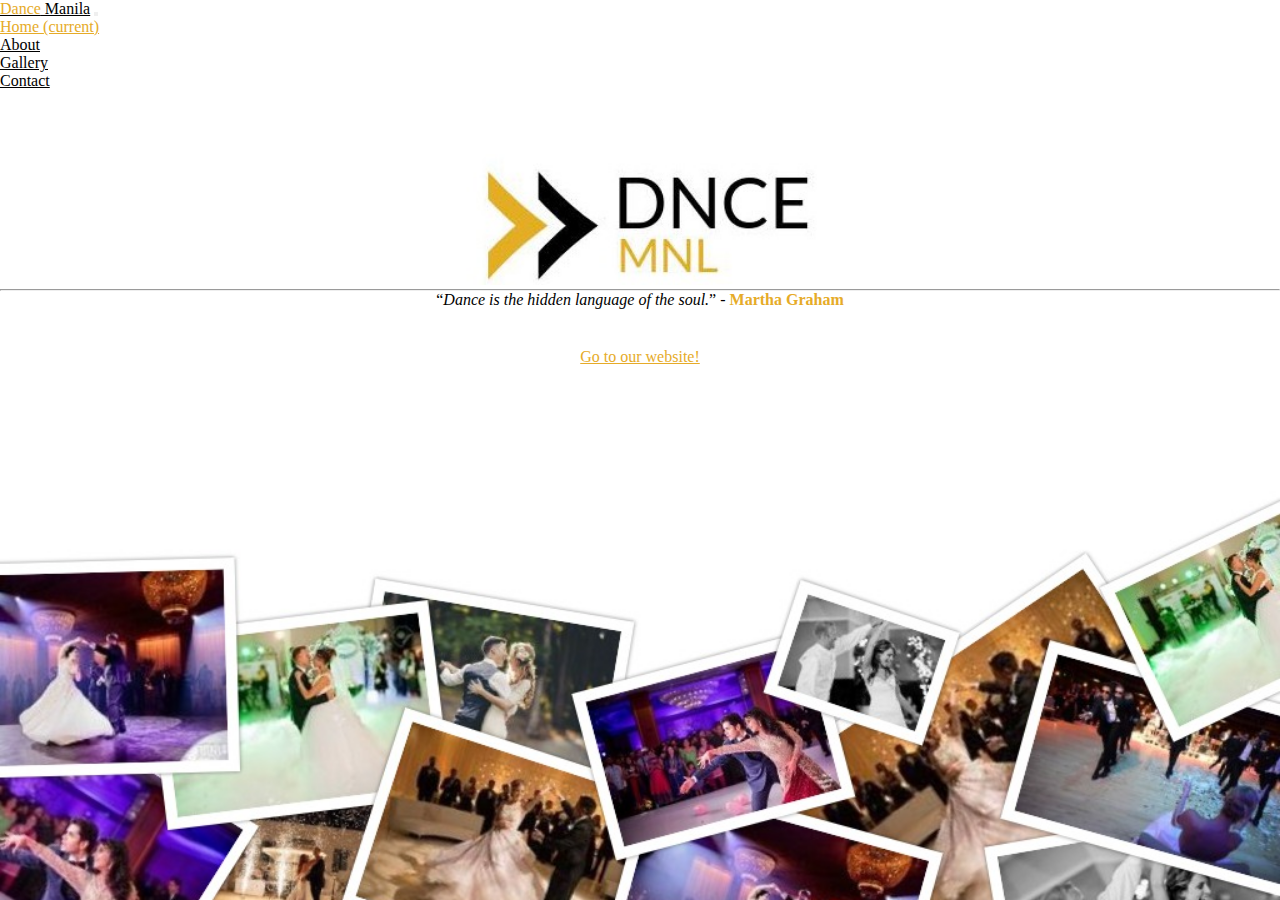
<file: index.html>
<!DOCTYPE html>
<html>
<head>
	<link rel="stylesheet" href="https://stackpath.bootstrapcdn.com/bootstrap/4.1.3/css/bootstrap.min.css" integrity="sha384-MCw98/SFnGE8fJT3GXwEOngsV7Zt27NXFoaoApmYm81iuXoPkFOJwJ8ERdknLPMO" crossorigin="anonymous">
	<link rel="stylesheet" type="text/css" href="assets/styles/style.css">
	<meta charset="utf-8">
    <meta name="viewport" content="width=device-width, initial-scale=1, shrink-to-fit=no">
	<title>DanceManila</title>
</head>
<body class="bg-img">
	<nav class="navbar navbar-expand-lg">
		<div class="container">	
		  <a class="navbar-brand nav-anchor" href="#"> <span class="gold">Dance</span> Manila</a>
		  <button class="navbar-toggler navbar-light nav" type="button" data-toggle="collapse" data-target="#navbarNav" aria-controls="navbarNav" aria-expanded="false" aria-label="Toggle navigation">
		    <span class="navbar-toggler-icon"></span>
		  </button>
		  <div class="collapse navbar-collapse" id="navbarNav">
		    <ul class="navbar-nav ml-auto">
		      <li class="nav-item active">
		        <a class="nav-link gold" href="home.html">Home <span class="sr-only">(current)</span></a>
		      </li>
		      <li class="nav-item">
		        <a class="nav-link nav-anchor" href="about.html">About</a>
		      </li>
		      <li class="nav-item">
		        <a class="nav-link nav-anchor" href="gallery.html">Gallery</a>
		      </li>
		      <li class="nav-item">
		        <a class="nav-link nav-anchor" href="contact.html">Contact</a>
		      </li>
		    </ul>
		  </div>
		</div>
	</nav>
	<div class="index-content container">
		<img class="index-logo" src="assets/images/Index-photos/48380114_530904927390233_594812095292243968_n.jpeg">
		<hr>
		<p>“<i>Dance is the hidden language of the soul.</i>” -
		<strong class="gold">Martha Graham</strong></p>
		<p class="index-button"><a class="button gold" href="home.html">Go to our website!</a></p>
	</div>
</body>

<script src="https://code.jquery.com/jquery-3.3.1.slim.min.js" integrity="sha384-q8i/X+965DzO0rT7abK41JStQIAqVgRVzpbzo5smXKp4YfRvH+8abtTE1Pi6jizo" crossorigin="anonymous"></script>
<script src="https://cdnjs.cloudflare.com/ajax/libs/popper.js/1.14.3/umd/popper.min.js" integrity="sha384-ZMP7rVo3mIykV+2+9J3UJ46jBk0WLaUAdn689aCwoqbBJiSnjAK/l8WvCWPIPm49" crossorigin="anonymous"></script>
<script src="https://stackpath.bootstrapcdn.com/bootstrap/4.1.3/js/bootstrap.min.js" integrity="sha384-ChfqqxuZUCnJSK3+MXmPNIyE6ZbWh2IMqE241rYiqJxyMiZ6OW/JmZQ5stwEULTy" crossorigin="anonymous"></script>

</html>
</file>
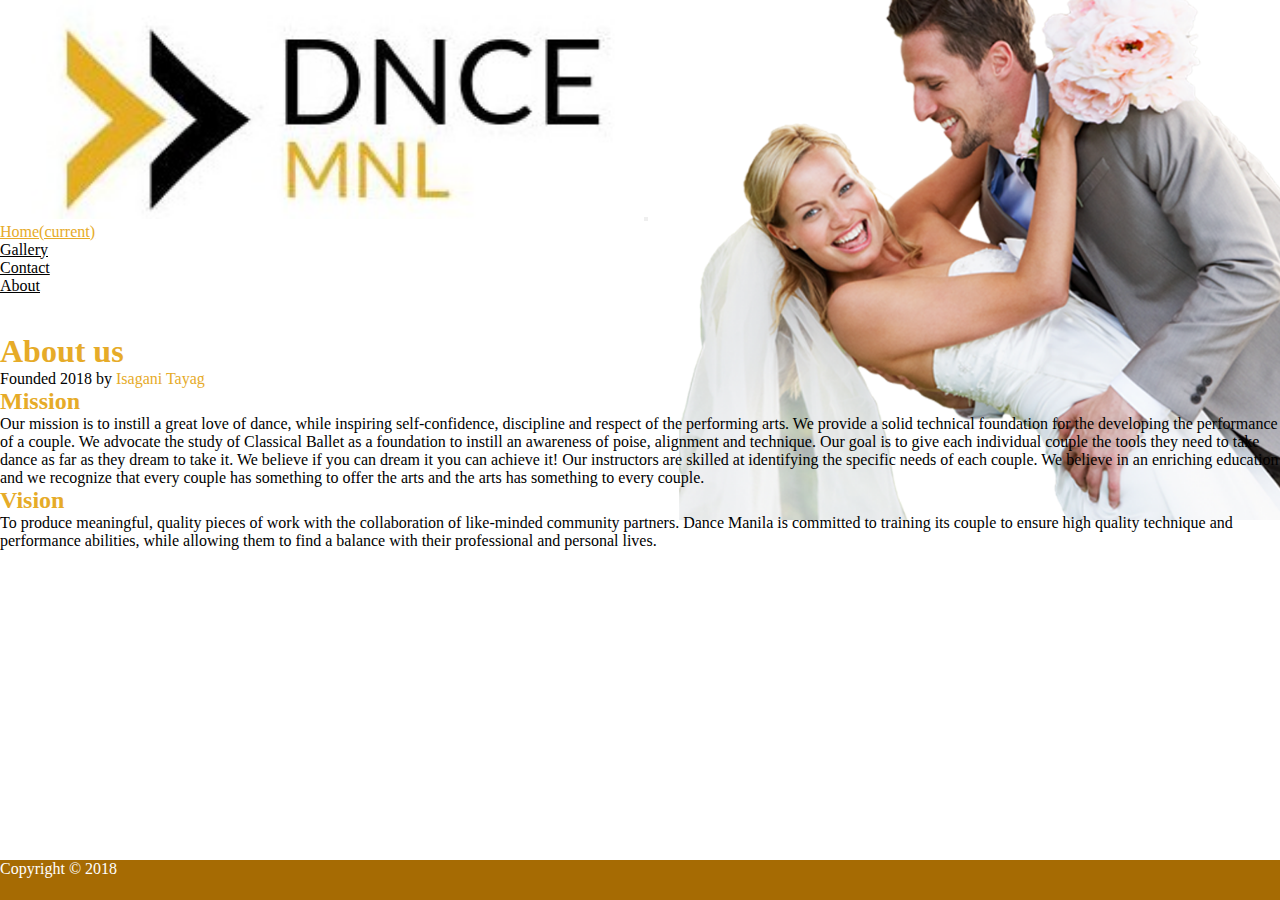
<file: about.html>
<!DOCTYPE html>
<html>
<head>
	<link rel="stylesheet" href="https://stackpath.bootstrapcdn.com/bootstrap/4.1.3/css/bootstrap.min.css" integrity="sha384-MCw98/SFnGE8fJT3GXwEOngsV7Zt27NXFoaoApmYm81iuXoPkFOJwJ8ERdknLPMO" crossorigin="anonymous">
	<link rel="stylesheet" type="text/css" href="assets/styles/style.css">
	<meta charset="utf-8">
    <meta name="viewport" content="width=device-width, initial-scale=1, shrink-to-fit=no">
	<title></title>
</head>
<body class="about-body">
	<div id="page-container">
		<div id="content-wrap">
			<header>
				<nav class="navbar navbar-expand-lg">
				  <a class="navbar-brand" href="index.html"><img class="about-logo" src="assets/images/Index-photos/48380114_530904927390233_594812095292243968_n.jpeg"></a>
				  <button class="navbar-toggler" type="button" data-toggle="collapse" data-target="#navbarNav" aria-controls="navbarNav" aria-expanded="false" aria-label="Toggle navigation">
				    <span class="navbar-toggler-icon"></span>
				  </button>
				  <div class="collapse navbar-collapse" id="navbarNav">
				    <ul class="navbar-nav ml-auto">
				      <li class="nav-item active">
				        <a class="nav-link gold" href="home.html">Home<span class="sr-only">(current)</span></a>
				      </li>
				      <li class="nav-item">
				        <a class="nav-link nav-anchor" href="gallery.html">Gallery</a>
				      </li>
				      <li class="nav-item">
				        <a class="nav-link nav-anchor" href="contact.html">Contact</a>
				      </li>
				      <li class="nav-item">
				        <a class="nav-link nav-anchor" href="about.html">About</a>
				      </li>
				    </ul>
				  </div>
				</nav>
			</header>
			<main class="container about-content">
				<div class="text-center about">	
					<h1 class="gold">About us</h1>
					<p>Founded 2018 by <span class="gold">Isagani Tayag</span></p>
				</div>
				<div class="mission">
					
				<h2 class="gold">Mission</h2>
					<p>Our mission is to instill a great love of dance, while inspiring self-confidence, discipline and respect of the performing arts. We provide a solid technical foundation for the developing the performance of a couple. We advocate the study of Classical Ballet as a foundation to instill an awareness of poise, alignment and technique. Our goal is to give each individual couple the tools they need to take dance as far as they dream to take it. We believe if you can dream it you can achieve it! Our instructors are skilled at identifying the specific needs of each couple. We believe in an enriching education and we recognize that every couple has something to offer the arts and the arts has something to every couple.</p>
				</div>
				<div class="vision">
					
				<h2 class="gold">Vision</h2>
					<p>To produce meaningful, quality pieces of work with the collaboration of like-minded community partners.

					Dance Manila is committed to training its couple to ensure high quality technique and performance abilities, while allowing them to find a balance with their professional and personal lives.</p>
				</div>
			</main>
			<footer id="footer" class=" text-center">
				<p class="footer">Copyright &copy; 2018</p>
			</footer>
		</div>
	</div>
</body>

<script src="https://code.jquery.com/jquery-3.3.1.slim.min.js" integrity="sha384-q8i/X+965DzO0rT7abK41JStQIAqVgRVzpbzo5smXKp4YfRvH+8abtTE1Pi6jizo" crossorigin="anonymous"></script>
<script src="https://cdnjs.cloudflare.com/ajax/libs/popper.js/1.14.3/umd/popper.min.js" integrity="sha384-ZMP7rVo3mIykV+2+9J3UJ46jBk0WLaUAdn689aCwoqbBJiSnjAK/l8WvCWPIPm49" crossorigin="anonymous"></script>
<script src="https://stackpath.bootstrapcdn.com/bootstrap/4.1.3/js/bootstrap.min.js" integrity="sha384-ChfqqxuZUCnJSK3+MXmPNIyE6ZbWh2IMqE241rYiqJxyMiZ6OW/JmZQ5stwEULTy" crossorigin="anonymous"></script>

</html>
</file>
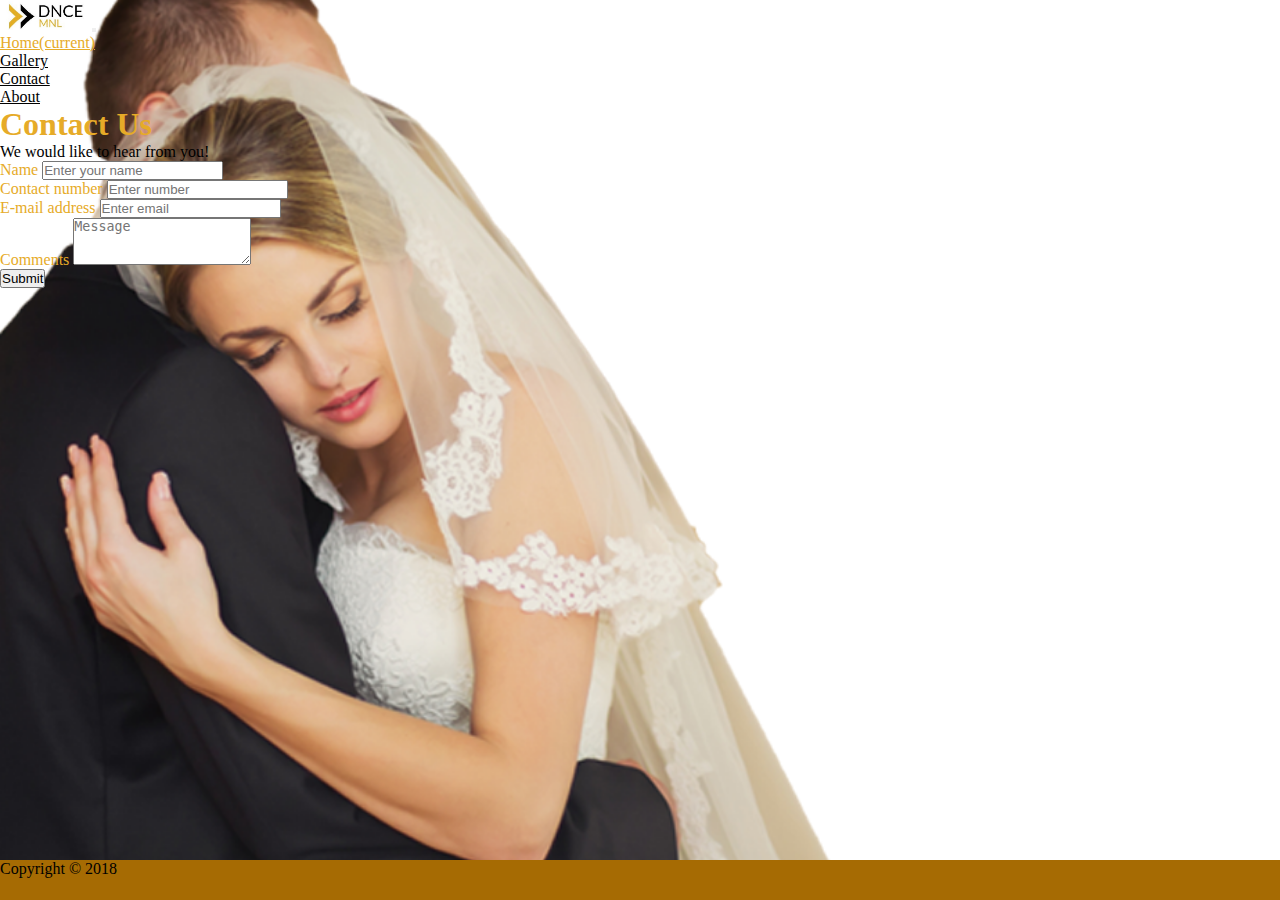
<file: contact.html>
<!DOCTYPE html>
<html>
<head>
	<meta charset="utf-8">
    <meta name="viewport" content="width=device-width, initial-scale=1, shrink-to-fit=no">
	<link rel="stylesheet" href="https://stackpath.bootstrapcdn.com/bootstrap/4.1.3/css/bootstrap.min.css" integrity="sha384-MCw98/SFnGE8fJT3GXwEOngsV7Zt27NXFoaoApmYm81iuXoPkFOJwJ8ERdknLPMO" crossorigin="anonymous">
	<link rel="stylesheet" type="text/css" href="assets/styles/style.css">
	<title></title>
</head>
<body class="contact-body">
	<div id="page-container">
		<div id="content-wrap">
			<header>
				<nav class="navbar navbar-expand-lg">
					<div class="container">
					  <a class="navbar-brand" href="index.html"><img class="img-nav" src="assets/images/Index-photos/48380114_530904927390233_594812095292243968_n.jpeg"></a>
					  <button class="navbar-toggler" type="button" data-toggle="collapse" data-target="#navbarNav" aria-controls="navbarNav" aria-expanded="false" aria-label="Toggle navigation">
					    <span class="navbar-toggler-icon"></span>
					  </button>
					  <div class="collapse navbar-collapse" id="navbarNav">
					    <ul class="navbar-nav ml-auto">
					      <li class="nav-item active">
					        <a class="nav-link gold" href="home.html">Home<span class="sr-only">(current)</span></a>
					      </li>
					      <li class="nav-item">
					        <a class="nav-link nav-anchor" href="gallery.html">Gallery</a>
					      </li>
					      <li class="nav-item">
					        <a class="nav-link nav-anchor" href="contact.html">Contact</a>
					      </li>
					      <li class="nav-item">
					        <a class="nav-link nav-anchor" href="about.html">About</a>
					      </li>
					    </ul>
					  </div>
					</div>
				</nav>
			</header>
			<main class="container">
				<div class="sub-header text-center">
					<h1 class="gold">Contact Us</h1>
					<p>We would like to hear from you!</p>
				</div>
				<div class="row">
					<div class="col-sm-6">
						<form>
						  <div class="form-group gold">
						    <label for="exampleFormControlInput1">Name</label>
						    <input type="name" class="form-control" id="exampleFormControlInput1" placeholder="Enter your name">
						  </div>
						  <div class="form-group gold">
						    <label for="exampleFormControlInput1">Contact number</label>
						    <input type="number" class="form-control" id="exampleFormControlInput1" placeholder="Enter number">
						  </div>
						  <div class="form-group gold">
						    <label for="exampleFormControlInput1">E-mail address</label>
						    <input type="email" class="form-control" id="exampleFormControlInput1" placeholder="Enter email">
						  </div>
						  <div class="form-group gold">
						    <label for="exampleFormControlTextarea1">Comments</label>
						    <textarea class="form-control" id="exampleFormControlTextarea1" rows="3" placeholder="Message"></textarea>
						  </div>
						   <button type="submit" class="btn btn-primary mb-2">Submit</button>
						</form>
					</div>
					<div class="col-sm-6">
						<iframe class="google-maps" src="https://www.google.com/maps/embed?pb=!1m18!1m12!1m3!1d3861.7323725326764!2d121.03122371483985!3d14.557291089830077!2m3!1f0!2f0!3f0!3m2!1i1024!2i768!4f13.1!3m3!1m2!1s0x3397c901e242f095%3A0xcbab77db1aac9063!2sENZO+BUILDING!5e0!3m2!1sen!2sph!4v1544662031290" frameborder="0" style="border:0" allowfullscreen></iframe>
					</div>
				</div>
				
			</main>
			<footer class="text-center" id="footer">
				<p>Copyright &copy; 2018 </p>
			</footer>
		</div>
	</div>
</body>

<script src="https://code.jquery.com/jquery-3.3.1.slim.min.js" integrity="sha384-q8i/X+965DzO0rT7abK41JStQIAqVgRVzpbzo5smXKp4YfRvH+8abtTE1Pi6jizo" crossorigin="anonymous"></script>
<script src="https://cdnjs.cloudflare.com/ajax/libs/popper.js/1.14.3/umd/popper.min.js" integrity="sha384-ZMP7rVo3mIykV+2+9J3UJ46jBk0WLaUAdn689aCwoqbBJiSnjAK/l8WvCWPIPm49" crossorigin="anonymous"></script>
<script src="https://stackpath.bootstrapcdn.com/bootstrap/4.1.3/js/bootstrap.min.js" integrity="sha384-ChfqqxuZUCnJSK3+MXmPNIyE6ZbWh2IMqE241rYiqJxyMiZ6OW/JmZQ5stwEULTy" crossorigin="anonymous"></script>

</html>
</file>
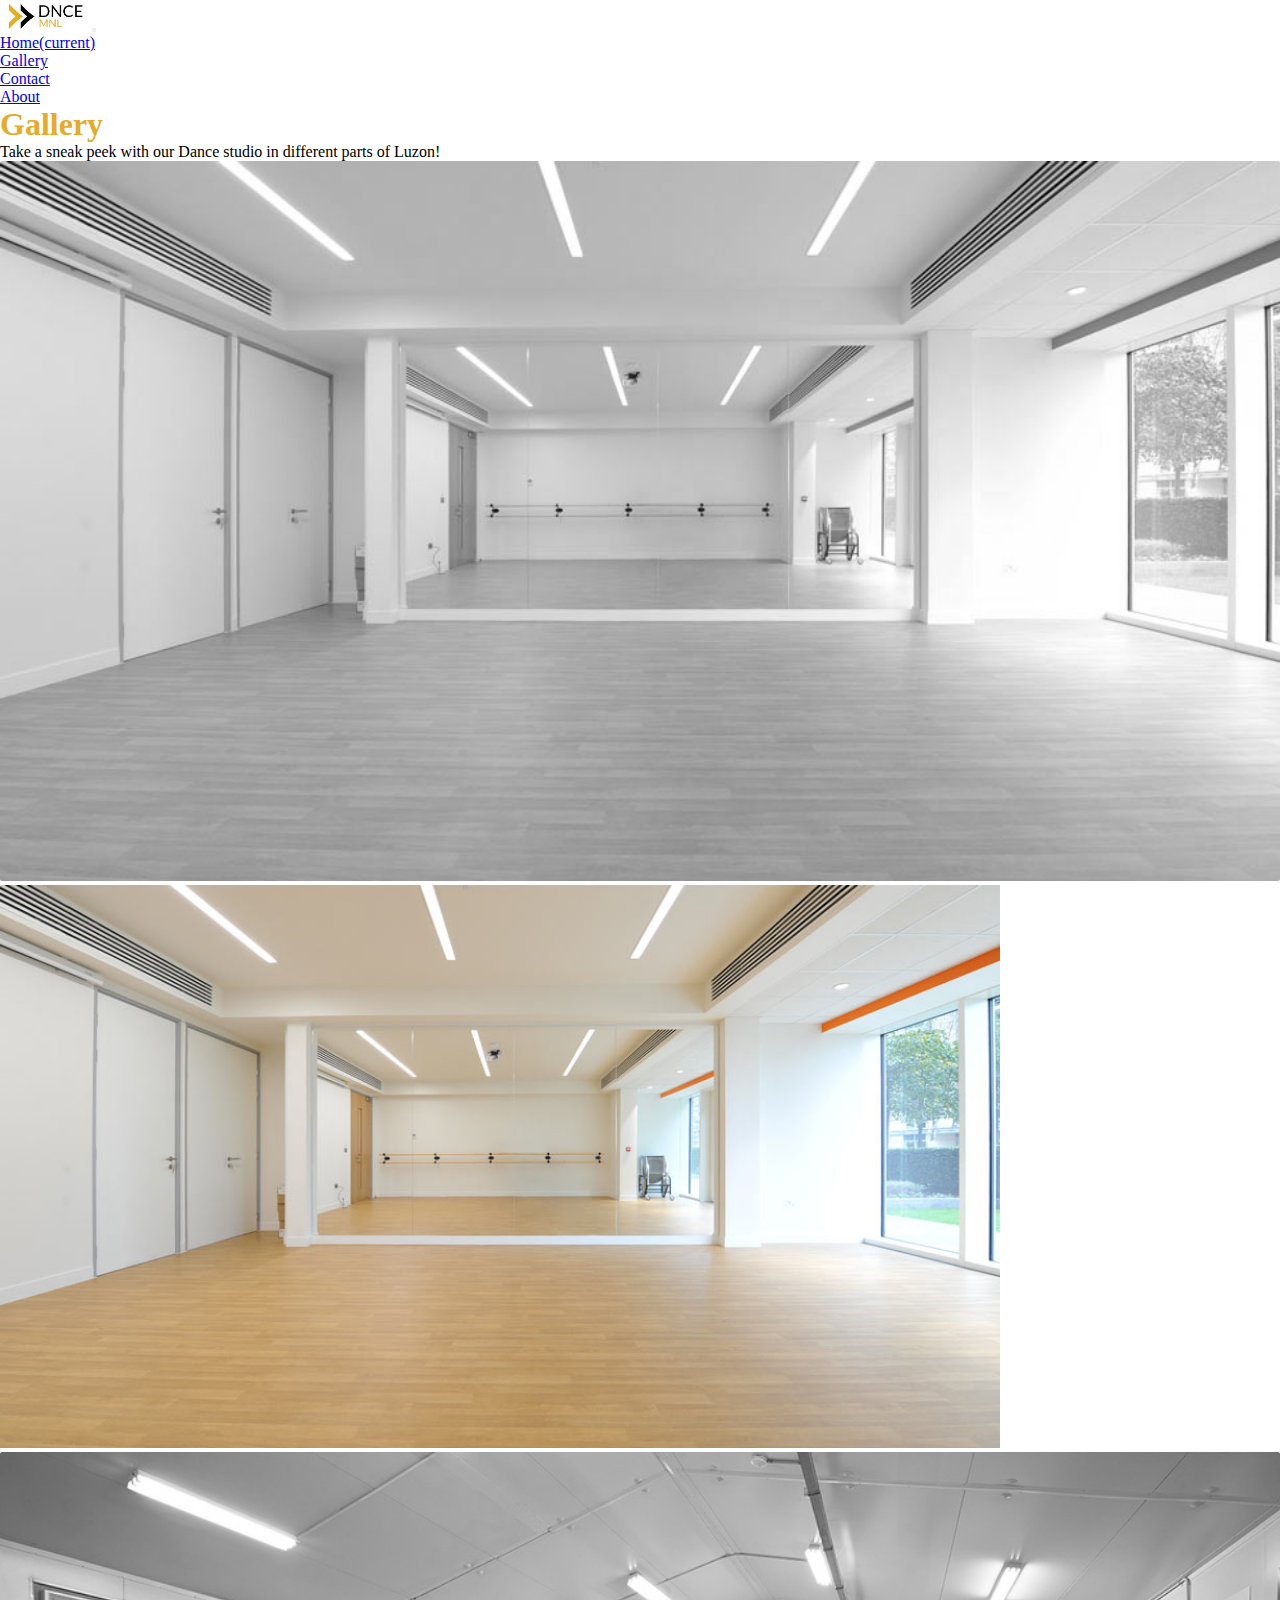
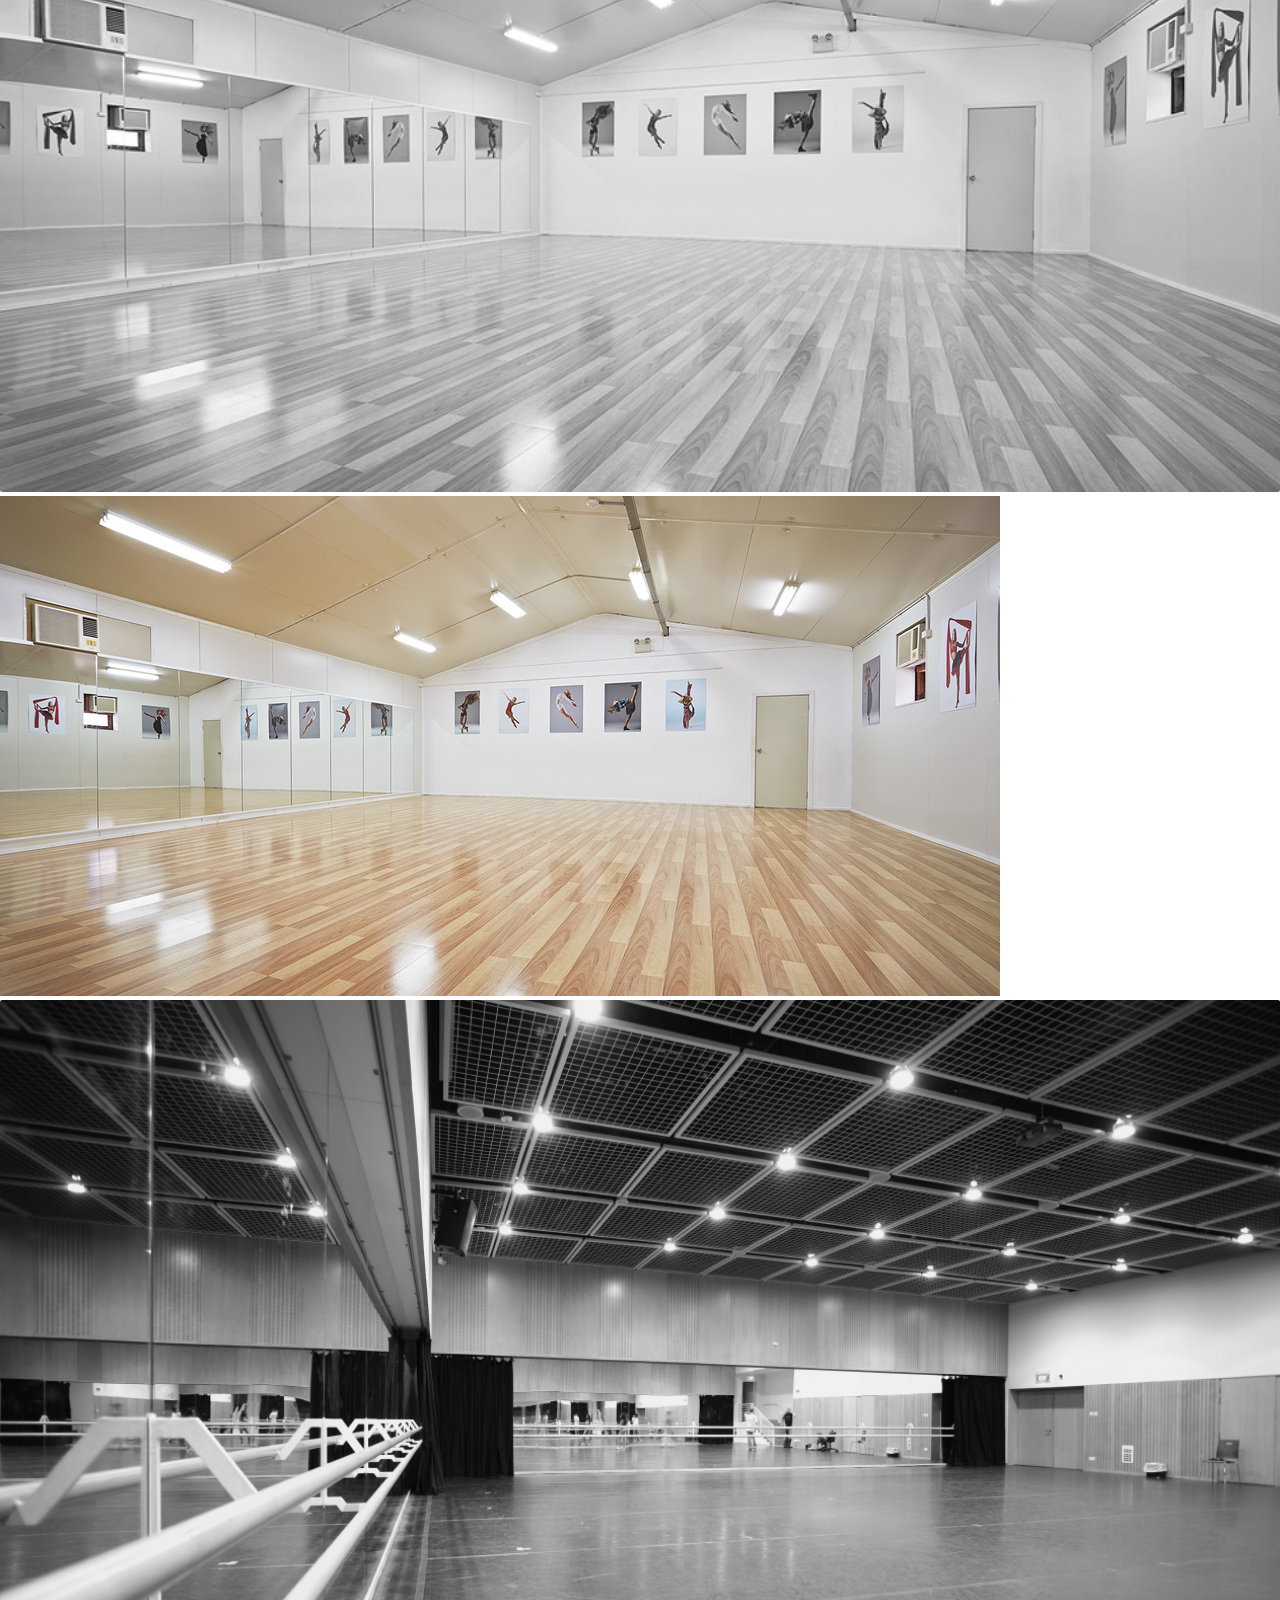
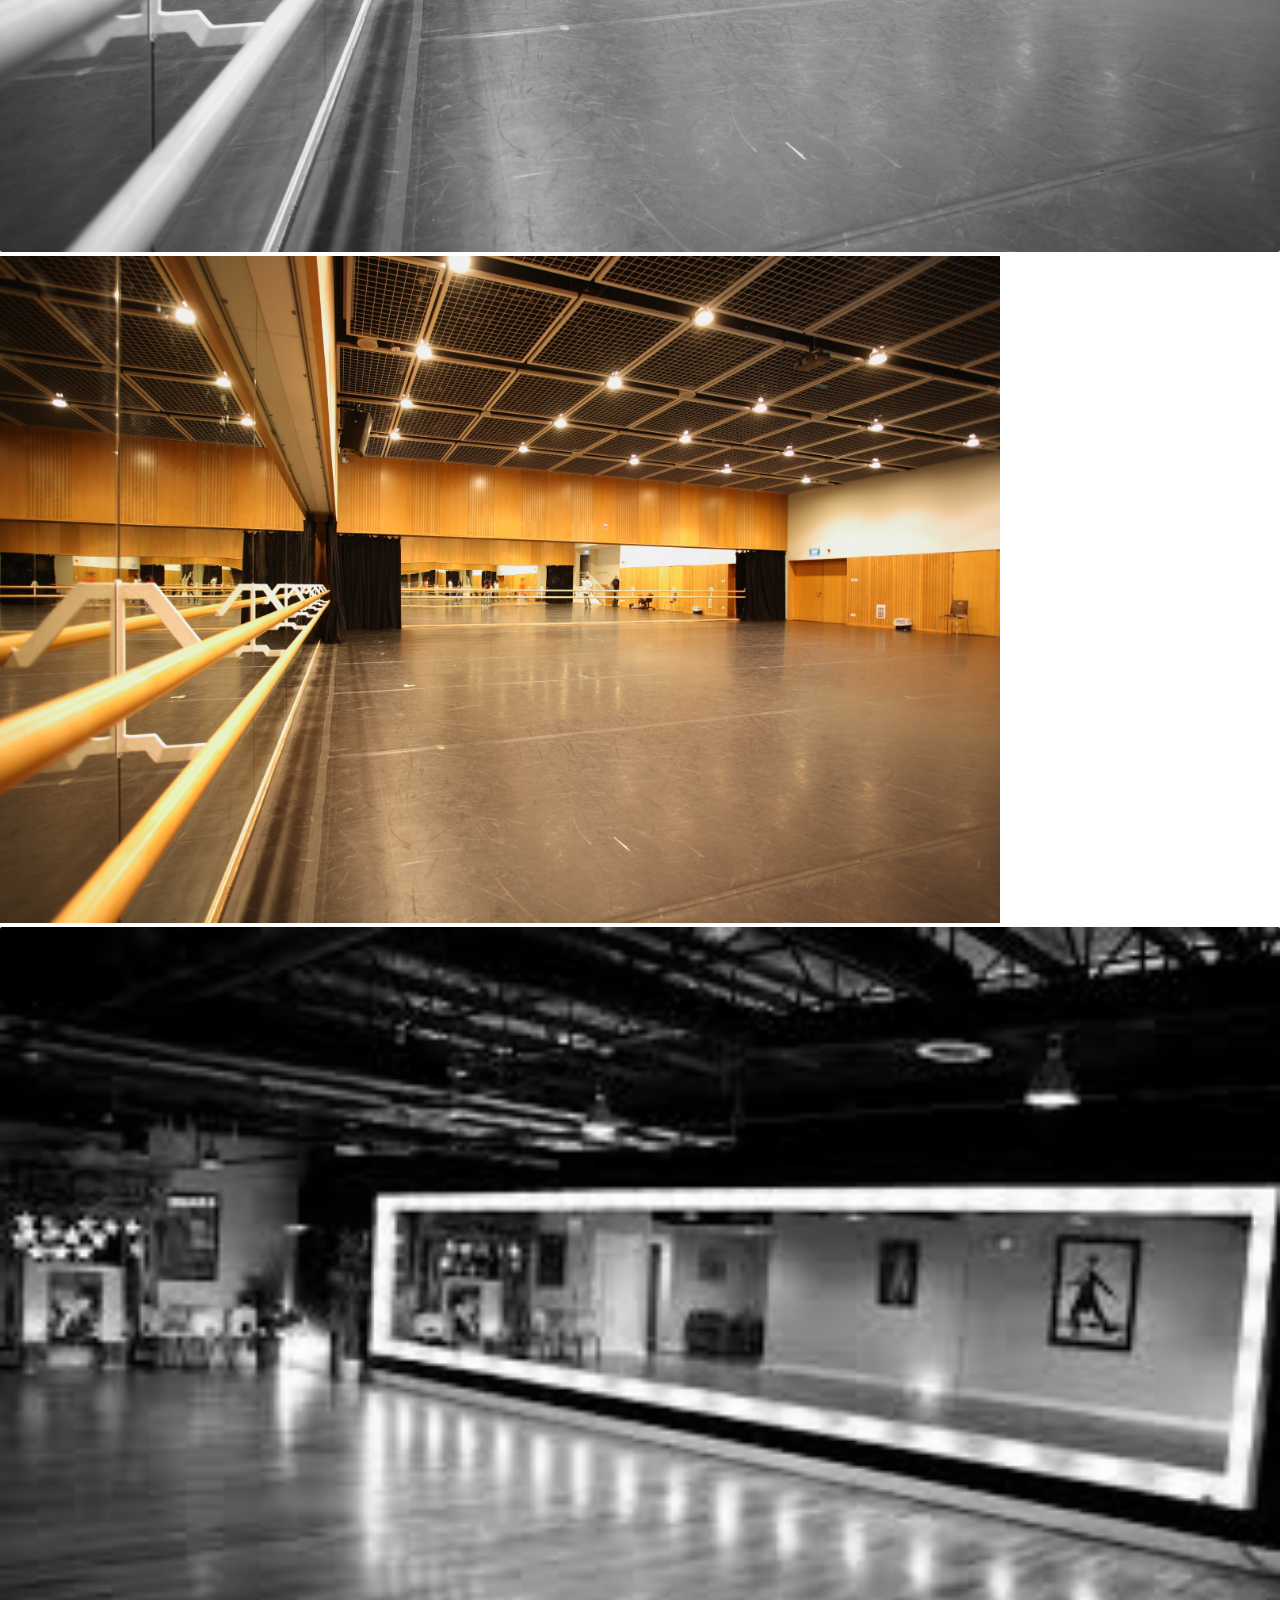
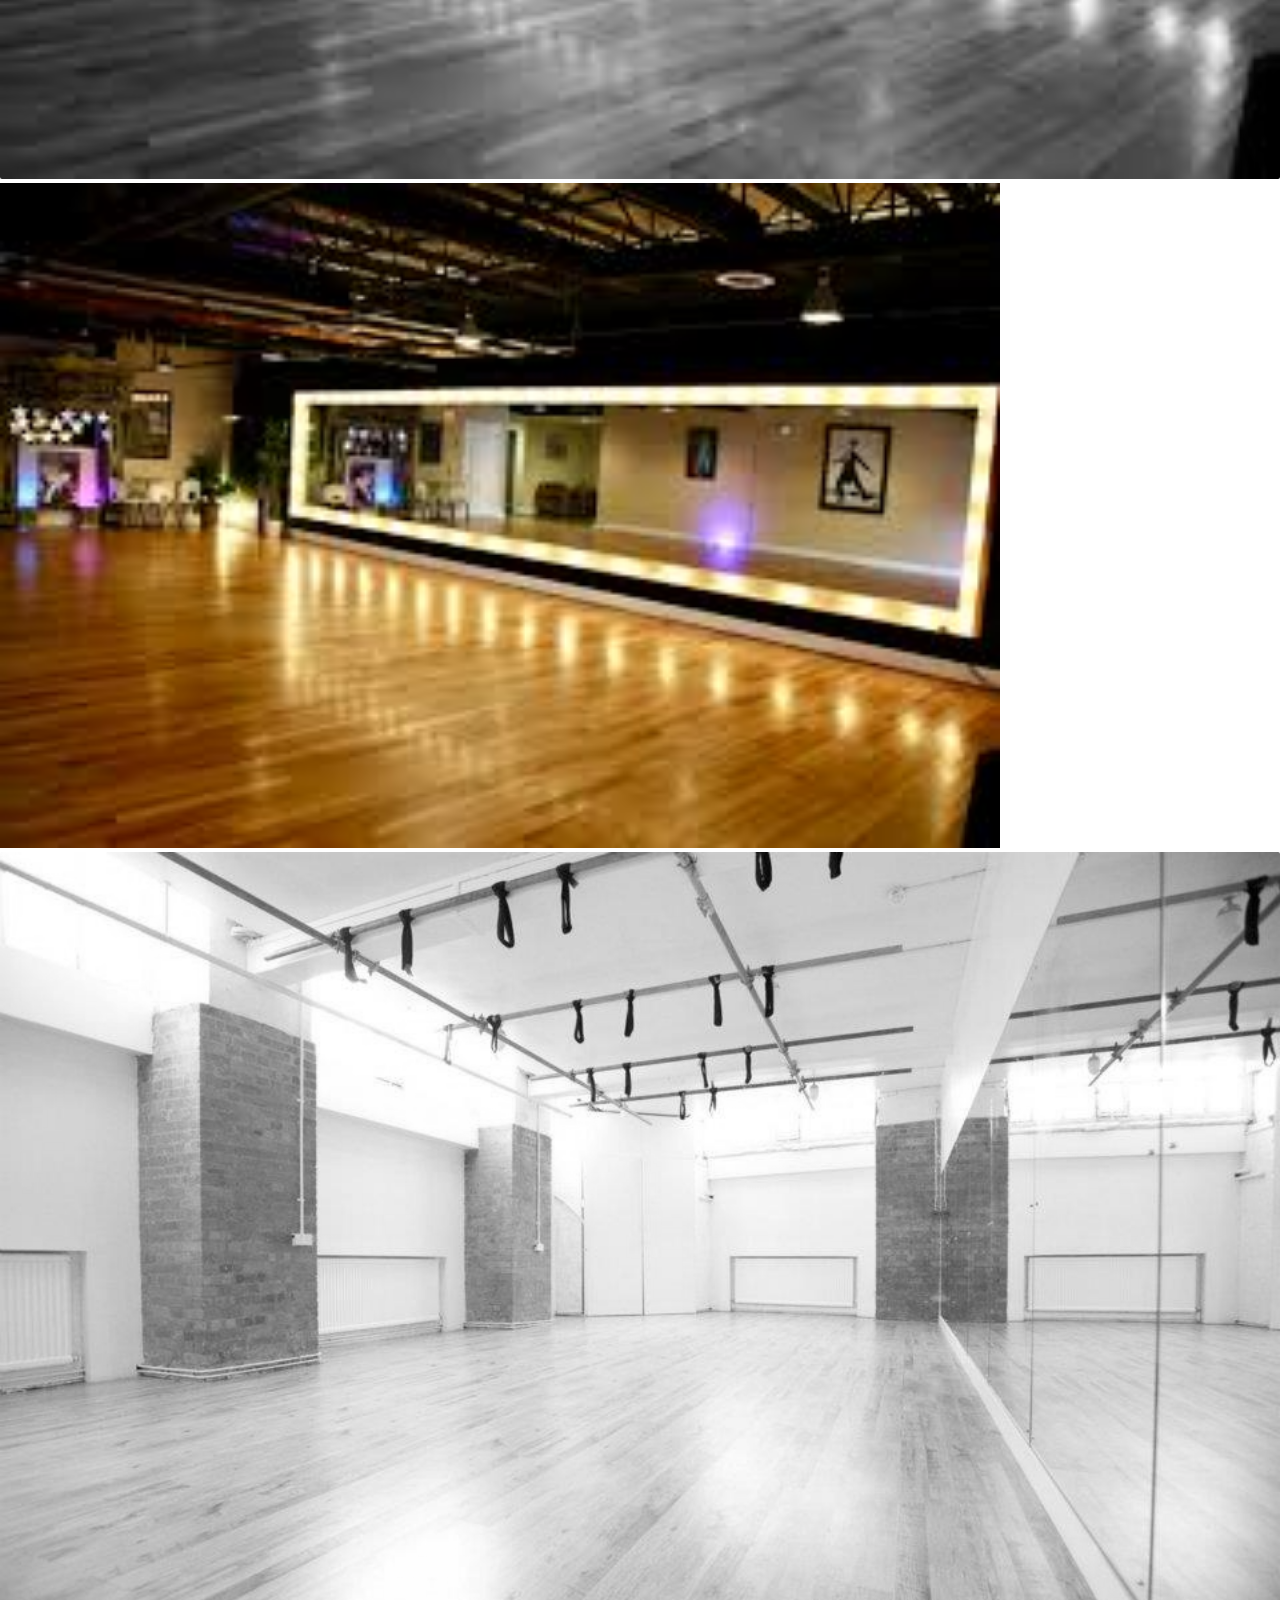
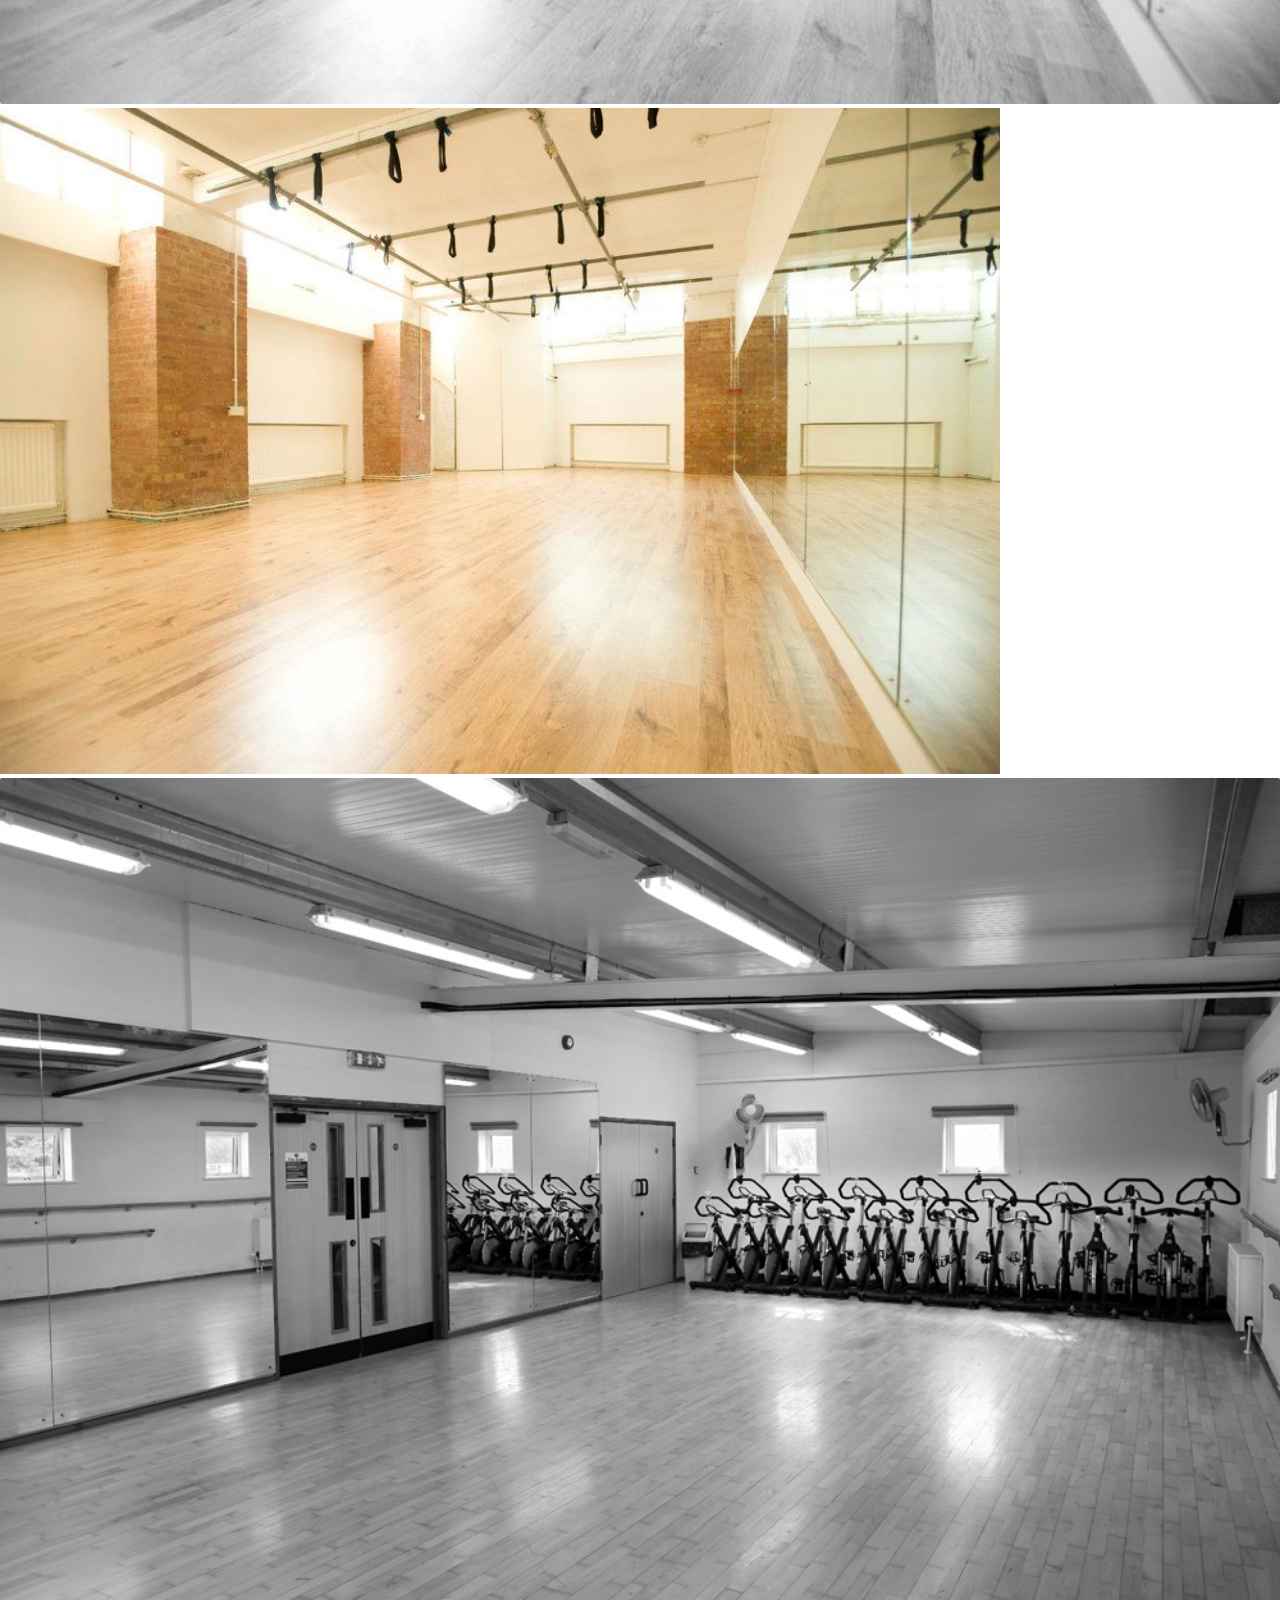
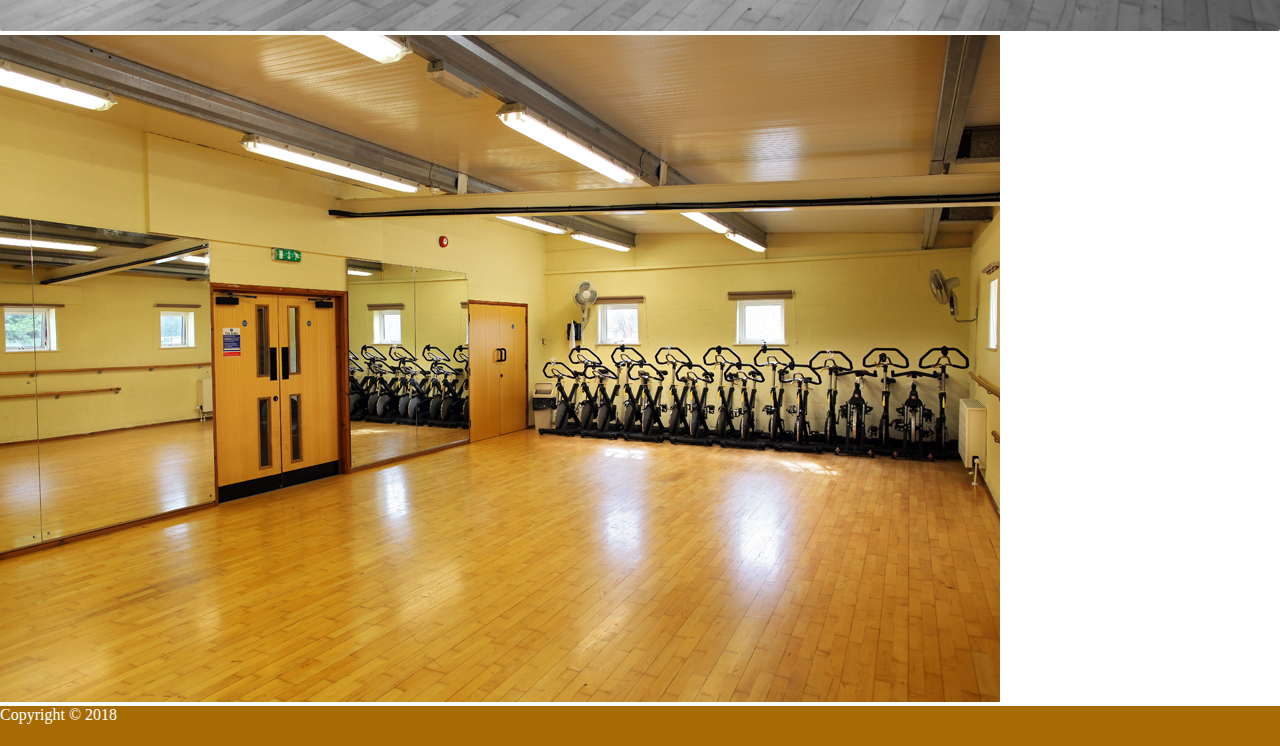
<file: gallery.html>
<!DOCTYPE html>
<html>
<head>
	<meta charset="utf-8">
    <meta name="viewport" content="width=device-width, initial-scale=1, shrink-to-fit=no">
	<link rel="stylesheet" href="https://stackpath.bootstrapcdn.com/bootstrap/4.1.3/css/bootstrap.min.css" integrity="sha384-MCw98/SFnGE8fJT3GXwEOngsV7Zt27NXFoaoApmYm81iuXoPkFOJwJ8ERdknLPMO" crossorigin="anonymous">
	<link rel="stylesheet" type="text/css" href="assets/styles/style.css">
	<title></title>
</head>
<body>
<div id="page-container"> 
	<div id="content-wrap">
		<header>
			<nav class="navbar navbar-expand-lg navbar-light">
					<div class="container">
						<a class="navbar-brand" href="index.html"><img class="img-nav" src="assets/images/Index-photos/48380114_530904927390233_594812095292243968_n.jpeg"></a>
						<button class="navbar-toggler" type="button" data-toggle="collapse" data-target="#navbarNav" aria-controls="navbarNav" aria-expanded="false" aria-label="Toggle navigation">
						<span class="navbar-toggler-icon"></span>
					  </button>
					  <div class="collapse navbar-collapse" id="navbarNav">
					    <ul class="navbar-nav ml-auto link">
					      <li class="nav-item active">
					        <a class="nav-link" href="home.html">Home<span class="sr-only">(current)</span></a>
					      </li>
					      <li class="nav-item">
					        <a class="nav-link" href="gallery.html">Gallery</a>
					      </li>
					      <li class="nav-item">
					        <a class="nav-link" href="contact.html">Contact</a>
					      </li>
					      <li class="nav-item">
					        <a class="nav-link" href="about.html">About</a>
					      </li>
					    </ul>
					  </div>
					</div>
				</nav>
		</header>
		<main class="">
			<div class="text-center">
				<h1 class="gold">Gallery</h1>
				<p>Take a sneak peek with our Dance studio in different parts of Luzon!</p>
			</div>
			<div class="container">
				<div class="row">
					<div class="col-sm-4">

						<img class="main-modal-img pointer img-color" src="assets/images/gallery-photos/bbodance_studio_1.jpg" type="image" class="btn" data-toggle="modal" data-target="#exampleModalCenter">
						<div class="modal fade" id="exampleModalCenter" tabindex="-1" role="dialog" aria-labelledby="exampleModalCenterTitle" aria-hidden="true">
						  <div class="modal-dialog modal-dialog-centered modal-size" role="document">
						    <div class="modal-content">
						      <div class="modal-body modalbody">
						        <img class="modal-img" src="assets/images/gallery-photos/bbodance_studio_1.jpg">
						      </div>
						    </div>
						  </div>
						</div>
					</div>
					<div class="col-sm-4">
						<img class="main-modal-img pointer img-color" src="assets/images/gallery-photos/Dance+Room+1.jpg" type="image" class="btn" data-toggle="modal" data-target="#exampleModalCenter2">
						<div class="modal fade" id="exampleModalCenter2" tabindex="-1" role="dialog" aria-labelledby="exampleModalCenterTitle" aria-hidden="true">
						  <div class="modal-dialog modal-dialog-centered" role="document">
						    <div class="modal-content">
						      <div class="modal-body modalbody">
						        <img class="modal-img" src="assets/images/gallery-photos/Dance+Room+1.jpg">
						      </div>
						    </div>
						  </div>
						</div>
					</div>
					<div class="col-sm-4">
						<img class="main-modal-img pointer img-color" src="assets/images/gallery-photos/dance-studio.jpg" type="image" class="btn" data-toggle="modal" data-target="#exampleModalCenter3">
						<div class="modal fade" id="exampleModalCenter3" tabindex="-1" role="dialog" aria-labelledby="exampleModalCenterTitle" aria-hidden="true">
						  <div class="modal-dialog modal-dialog-centered" role="document">
						    <div class="modal-content">
						      <div class="modal-body modalbody">
						        <img class="modal-img" src="assets/images/gallery-photos/dance-studio.jpg">
						      </div>
						    </div>
						  </div>
						</div>
					</div>
				</div>
				<div class="row">
					<div class="col-sm-4">
						<img class="main-modal-img pointer img-color" src="assets/images/gallery-photos/download.jpeg" type="image" class="btn" data-toggle="modal" data-target="#exampleModalCenter4">
						<div class="modal fade" id="exampleModalCenter4" tabindex="-1" role="dialog" aria-labelledby="exampleModalCenterTitle" aria-hidden="true">
						  <div class="modal-dialog modal-dialog-centered" role="document">
						    <div class="modal-content">
						      <div class="modal-body modalbody">
						        <img class="modal-img" src="assets/images/gallery-photos/download.jpeg">
						      </div>
						    </div>
						  </div>
						</div>
					</div>
					<div class="col-sm-4">
						<img class="main-modal-img pointer img-color" src="assets/images/gallery-photos/LDA.AmeliaStudio-3.jpg" type="image" class="btn" data-toggle="modal" data-target="#exampleModalCenter5">
						<div class="modal fade" id="exampleModalCenter5" tabindex="-1" role="dialog" aria-labelledby="exampleModalCenterTitle" aria-hidden="true">
						  <div class="modal-dialog modal-dialog-centered" role="document">
						    <div class="modal-content">
						      <div class="modal-body modalbody">
						        <img class="modal-img" src="assets/images/gallery-photos/LDA.AmeliaStudio-3.jpg">
						      </div>
						    </div>
						  </div>
						</div>
					</div>
					<div class="col-sm-4">
						<img class="main-modal-img pointer img-color" src="assets/images/gallery-photos/The-Dance-Studio.jpg" type="image" class="btn btn-primary" data-toggle="modal" data-target="#exampleModalCenter6">
						<div class="modal fade" id="exampleModalCenter6" tabindex="-1" role="dialog" aria-labelledby="exampleModalCenterTitle" aria-hidden="true">
						  <div class="modal-dialog modal-dialog-centered" role="document">
						    <div class="modal-content">
						      <div class="modal-body modalbody">
						        <img class="modal-img" src="assets/images/gallery-photos/The-Dance-Studio.jpg">
						      </div>
						    </div>
						  </div>
						</div>
					</div>
				</div>
			</div>
		</main>
		<footer id="footer" class="text-center gallery-footer">
			<p>Copyright &copy; 2018</p>
		</footer>
	</div>
</div>
</body>
<script src="https://code.jquery.com/jquery-3.3.1.slim.min.js" integrity="sha384-q8i/X+965DzO0rT7abK41JStQIAqVgRVzpbzo5smXKp4YfRvH+8abtTE1Pi6jizo" crossorigin="anonymous"></script>
<script src="https://cdnjs.cloudflare.com/ajax/libs/popper.js/1.14.3/umd/popper.min.js" integrity="sha384-ZMP7rVo3mIykV+2+9J3UJ46jBk0WLaUAdn689aCwoqbBJiSnjAK/l8WvCWPIPm49" crossorigin="anonymous"></script>
<script src="https://stackpath.bootstrapcdn.com/bootstrap/4.1.3/js/bootstrap.min.js" integrity="sha384-ChfqqxuZUCnJSK3+MXmPNIyE6ZbWh2IMqE241rYiqJxyMiZ6OW/JmZQ5stwEULTy" crossorigin="anonymous"></script>
</html>
</file>
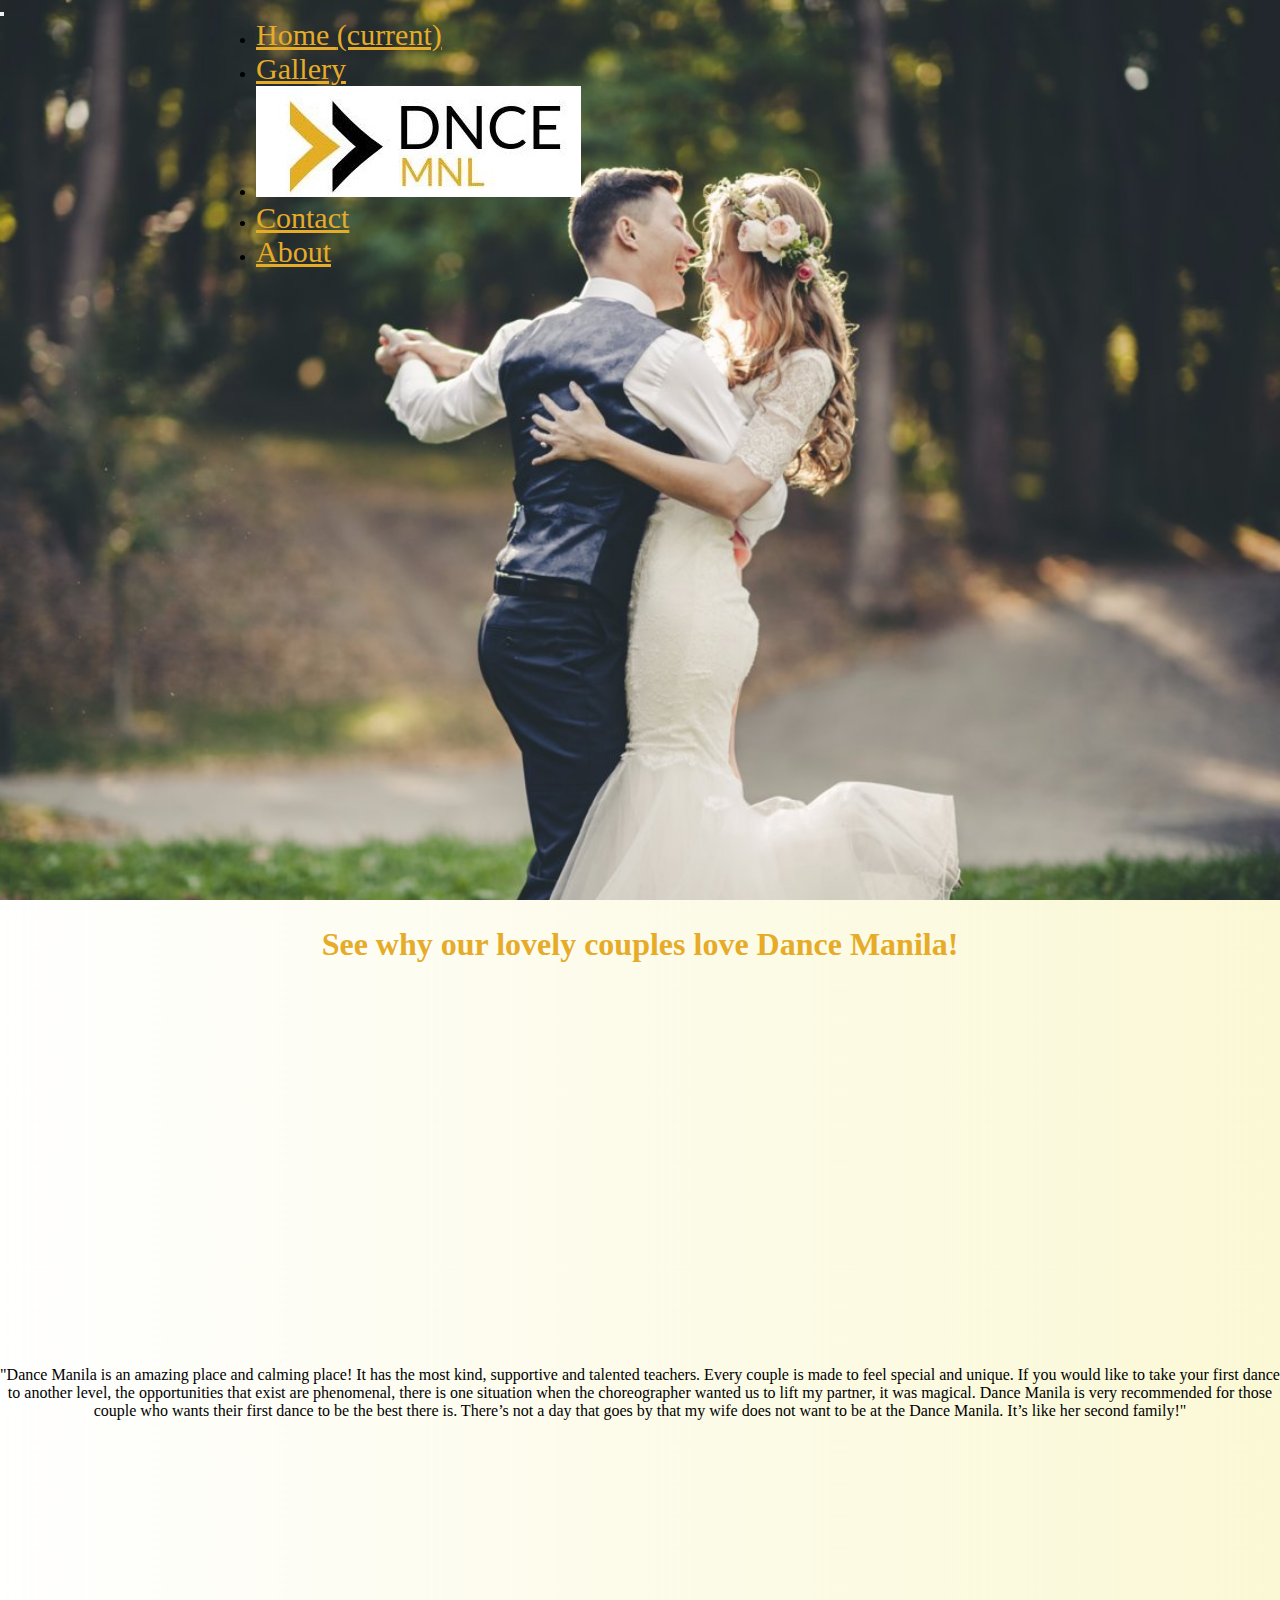
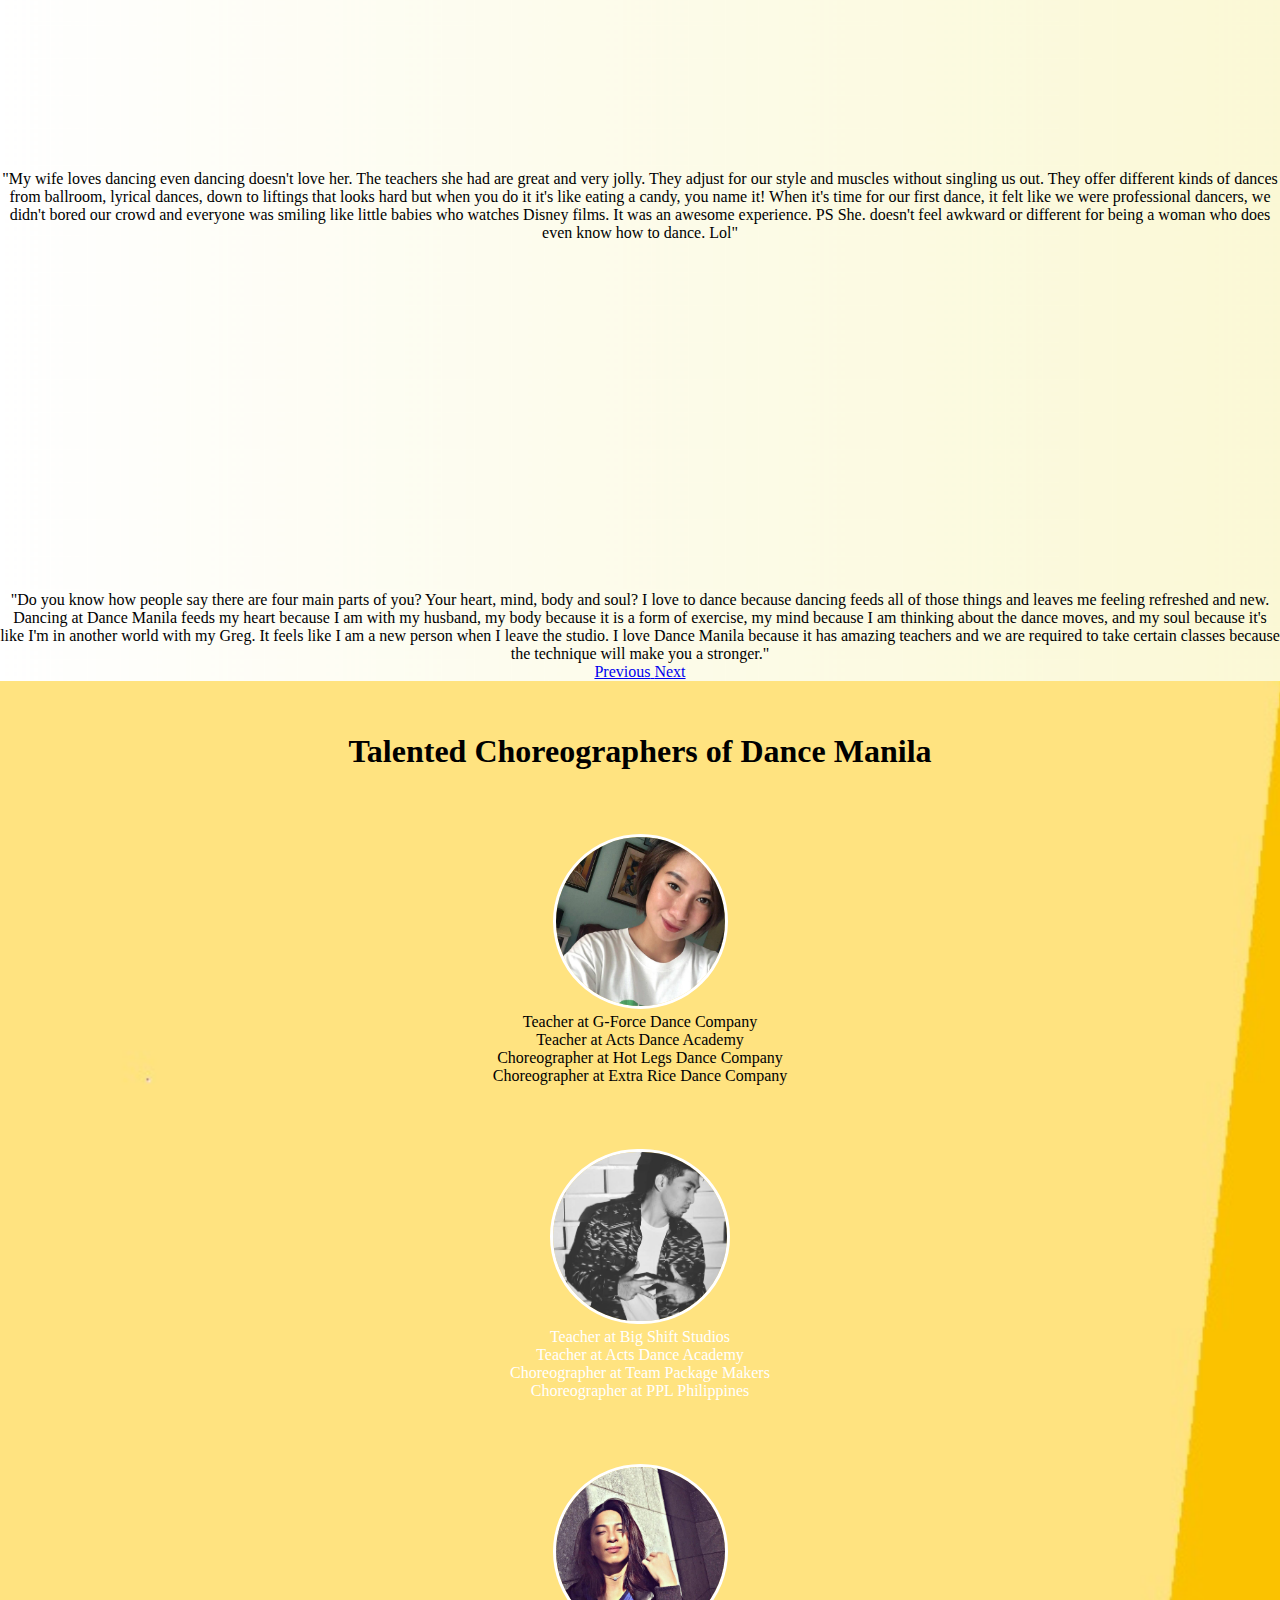
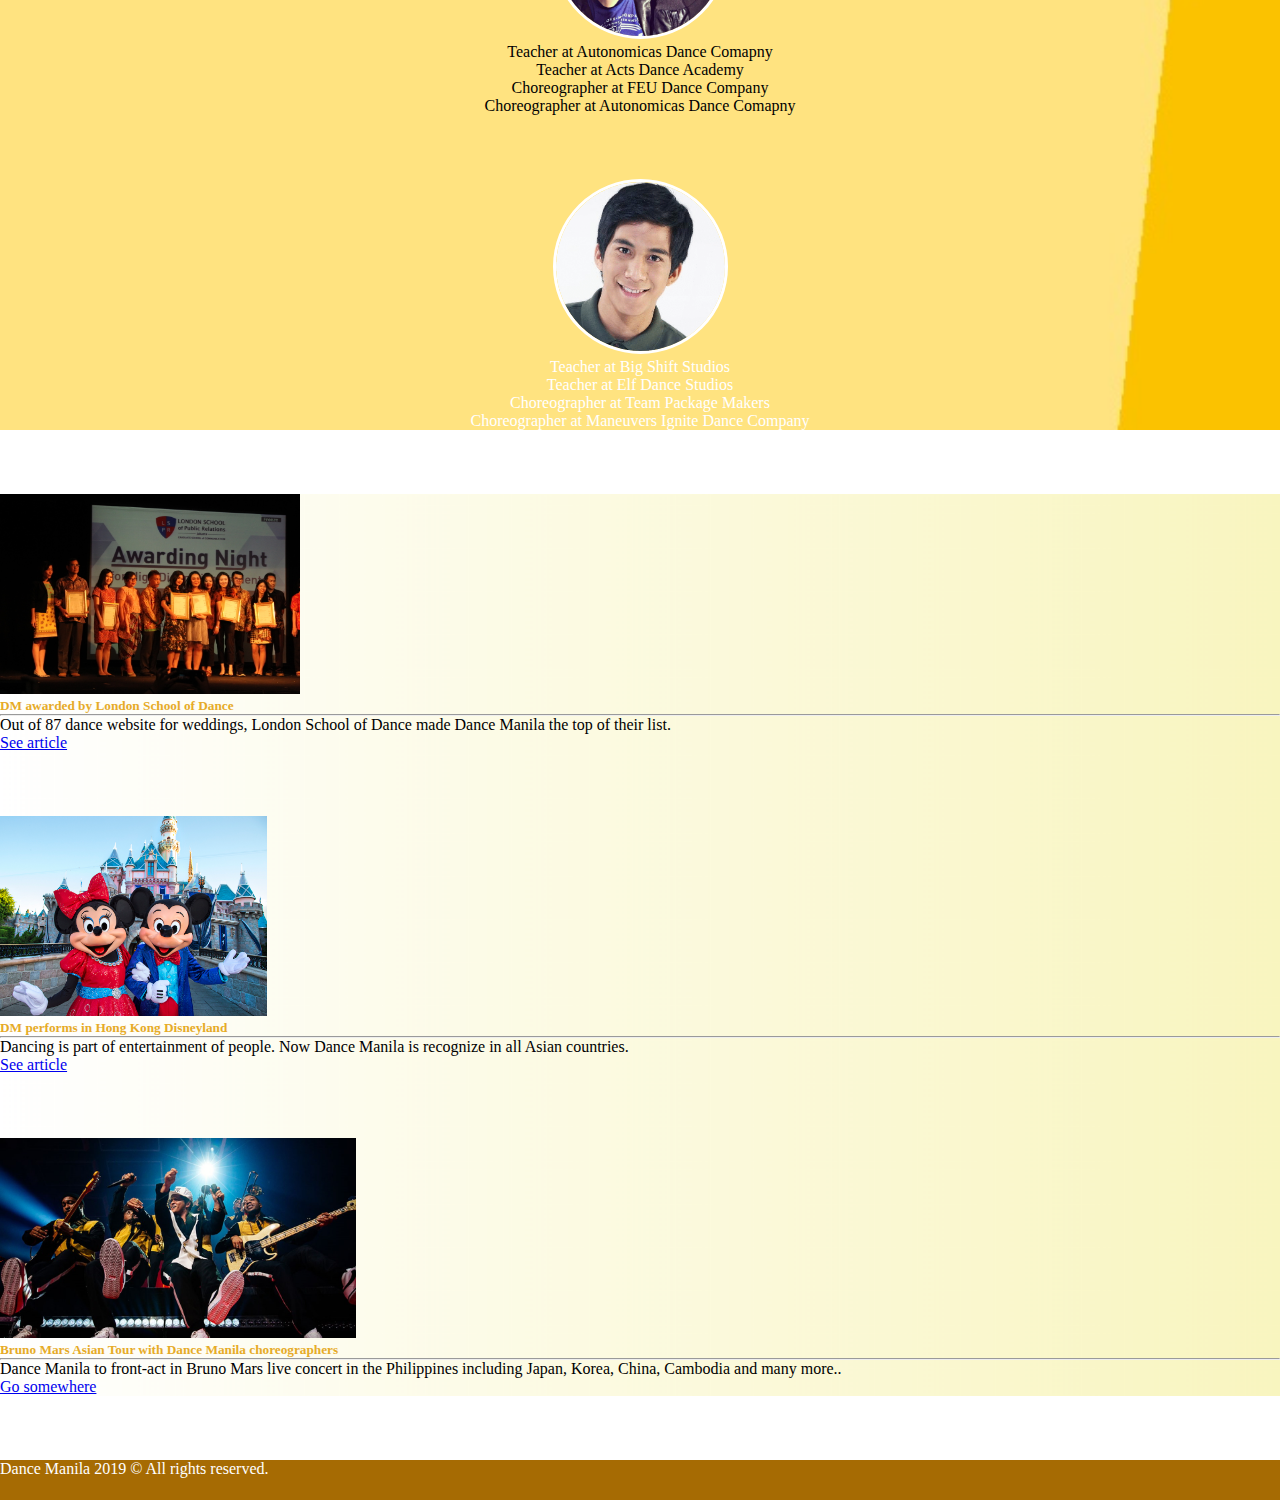
<file: home.html>
<!DOCTYPE html>
<html>
<head>
	<link rel="stylesheet" href="https://stackpath.bootstrapcdn.com/bootstrap/4.2.1/css/bootstrap.min.css" integrity="sha384-GJzZqFGwb1QTTN6wy59ffF1BuGJpLSa9DkKMp0DgiMDm4iYMj70gZWKYbI706tWS" crossorigin="anonymous">
	<link rel="stylesheet" type="text/css" href="assets/styles/style.css">
	 <meta charset="utf-8">
    <meta name="viewport" content="width=device-width, initial-scale=1, shrink-to-fit=no">
	<title></title>
</head>
<body>
<div id="page-container">
	<div id="content-wrap">
		<header class="hero-banner">
			<nav class="navbar navbar-expand-lg">
			  <button class="navbar-toggler" type="button" data-toggle="collapse" data-target="#navbarNav" aria-controls="navbarNav" aria-expanded="false" aria-label="Toggle navigation">
			    <span class="navbar-toggler-icon"></span>
			  </button>
			  <div class="collapse navbar-collapse home-nav" id="navbarNav">
			    <ul class="navbar-nav">
			      <li class="nav-item active">
			        <a class="nav-link nav-text" href="home.html">Home <span class="sr-only">(current)</span></a>
			      </li>
			      <li class="nav-item">
			        <a class="nav-link nav-text" href="gallery.html">Gallery</a>
			      </li>
			 		<li>
			 		 <a class="navbar-brand" href="index.html"><img src="assets/images/Index-photos/48380114_530904927390233_594812095292243968_n.jpeg"></a>
			 		</li>
			      <li class="nav-item">
			        <a class="nav-link nav-text" href="contact.html">Contact</a>
			      </li>
			      <li class="nav-item">
			        <a class="nav-link nav-text" href="about.html">About</a>
			      </li>
			    </ul>
			  </div>
			</nav>	
		</header>

		<main class="main-home">
			<h1 class="h1-main-home">See why our lovely couples love Dance Manila!</h1>
			<div class="container">
				<div id="carouselExampleIndicators" class="carousel slide" data-ride="carousel">
				  <ol class="carousel-indicators">
				    <li data-target="#carouselExampleIndicators" data-slide-to="0" class="active"></li>
				    <li data-target="#carouselExampleIndicators" data-slide-to="1"></li>
				    <li data-target="#carouselExampleIndicators" data-slide-to="2"></li>
				  </ol>
				  <div class="carousel-inner">
				    <div class="carousel-item active main-content">
				     <iframe class="content-video" src="https://www.youtube.com/embed/1LD1rskAZ5Y" frameborder="0" allow="accelerometer; autoplay; encrypted-media; gyroscope; picture-in-picture" allowfullscreen></iframe>
				      <p class="p-content">"Dance Manila is an amazing place and calming place! It has the most kind, supportive and talented teachers. Every couple is made to feel special and unique. If you would like to take your first dance to another level, the opportunities that exist are phenomenal, there is one situation when the choreographer wanted us to lift my partner, it was magical. Dance Manila is very recommended for those couple who wants their first dance to be the best there is. There’s not a day that goes by that my wife does not want to be at the Dance Manila. It’s like her second family!"</p>
				    </div>
				    <div class="carousel-item main-content">
				      <!-- <img src="..." class="d-block w-100" alt="..."> -->
				      <iframe class="content-video"  src="https://www.youtube.com/embed/Uvt0gw8bwBw" frameborder="0" allow="accelerometer; autoplay; encrypted-media; gyroscope; picture-in-picture" allowfullscreen></iframe>
				      <p class="p-content">"My wife loves dancing even dancing doesn't love her. The teachers she had are great and very jolly. They adjust for our style and muscles without singling us out. They offer different kinds of dances from ballroom, lyrical dances, down to liftings that looks hard but when you do it it's like eating a candy, you name it! When it's time for our first dance, it felt like we were professional dancers, we didn't bored our crowd and everyone was smiling like little babies who watches Disney films. It was an awesome experience. PS She. doesn't feel awkward or different for being a woman who does even know how to dance. Lol"</p>
				    </div>
				    <div class="carousel-item main-content">
				      <!-- <img src="..." class="d-block w-100" alt="..."> -->
				      <iframe class="content-video" src="https://www.youtube.com/embed/PdiAQIMKc4k" frameborder="0" allow="accelerometer; autoplay; encrypted-media; gyroscope; picture-in-picture" allowfullscreen></iframe>
				      <p class="p-content">"Do you know how people say there are four main parts of you? Your heart, mind, body and soul? I love to dance because dancing feeds all of those things and leaves me feeling refreshed and new. Dancing at Dance Manila feeds my heart because I am with my husband, my body because it is a form of exercise, my mind because I am thinking about the dance moves, and my soul because it's like I'm in another world with my Greg. It feels like I am a new person when I leave the studio. I love Dance Manila because it has amazing teachers and we are required to take certain classes because the technique will make you a stronger."</p>
				    </div>
				  </div>
				  <a class="carousel-control-prev" href="#carouselExampleIndicators" role="button" data-slide="prev">
				    <span class="carousel-control-prev-icon" aria-hidden="true"></span>
				    <span class="sr-only">Previous</span>
				  </a>
				  <a class="carousel-control-next" href="#carouselExampleIndicators" role="button" data-slide="next">
				    <span class="carousel-control-next-icon" aria-hidden="true"></span>
				    <span class="sr-only">Next</span>
				  </a>
				</div>
			</div>
		</main>
		<div class="home-credentials">
			<h1 class="heading-home-credentials">Talented Choreographers of Dance Manila</h1>
			<div class="container">
				<div class="row">
					<div class="col-sm-6 content-choreographers">
						<img class="img-choreographers" src="assets/images/home-photos/choreographers/18739661_10207380032018412_6073464041415519804_n.jpg">
						<ul class="list-none">
							<li>Teacher at G-Force Dance Company</li>
							<li>Teacher at Acts Dance Academy</li>
							<li>Choreographer at Hot Legs Dance Company</li>
							<li>Choreographer at Extra Rice Dance Company</li>
						</ul>
					</div>
					<div class="col-sm-6 content-choreographers">
						<img class="img-choreographers" src="assets/images/home-photos/choreographers/1521459531_1521459499_adam-alonzo.jpg">
						<ul class="list-none choreographers-male">
							<li>Teacher at Big Shift Studios</li>
							<li>Teacher at Acts Dance Academy</li>
							<li>Choreographer at Team Package Makers</li>
							<li>Choreographer at PPL Philippines</li>
						</ul>
					</div>
				</div>
				<div class="row">
					<div class="col-sm-6 content-choreographers">
						<img class="img-choreographers" src="assets/images/home-photos/choreographers/23031545_1570060373079036_3663990576818206512_n.jpg">
						<ul class="list-none">
							<li>Teacher at Autonomicas Dance Comapny</li>
							<li>Teacher at Acts Dance Academy</li>
							<li>Choreographer at FEU Dance Company</li>
							<li>Choreographer at Autonomicas Dance Comapny</li>
						</ul>
					</div>
					<div class="col-sm-6 content-choreographers">
						<img class="img-choreographers" src="assets/images/home-photos/choreographers/imageedit_2_7630704287.gif">
						<ul class="list-none choreographers-male">
							<li>Teacher at Big Shift Studios</li>
							<li>Teacher at Elf Dance Studios</li>
							<li>Choreographer at Team Package Makers</li>
							<li>Choreographer at Maneuvers Ignite Dance Company</li>
						</ul>
					</div>
				</div>
			</div>
		</div>
		<section class="home-testimonial">
			<div class="container">
				<div class="row">
					<div class="col-sm-4">
						<div class="card home-content">
						  <img class="img-card" src="assets/images/home-photos/card/7529112368-IMG-2590.jpg" class="card-img-top" alt="...">
						  <div class="card-body">
						    <h5 class="card-title text-center gold">DM awarded by London School of Dance</h5>
						    <hr>
						    <p class="card-text">Out of 87 dance website for weddings, London School of Dance made Dance Manila the top of their list.</p>
						    <a href="#" class="btn btn-primary">See article</a>
						  </div>
						</div>
					</div>
					<div class="col-sm-4">
						<div class="card home-content">
						  <img class="img-card" src="assets/images/home-photos/card/mickey-and-minnie-mouse-disneyland.jpg" class="card-img-top" alt="...">
						  <div class="card-body">
						    <h5 class="card-title text-center gold">DM performs in Hong Kong Disneyland</h5>
						    <hr>
						    <p class="card-text">Dancing is part of entertainment of people. Now Dance Manila is recognize in all Asian countries. </p>
						    <a href="#" class="btn btn-primary">See article</a>
						  </div>
						</div>
					</div>
					<div class="col-sm-4">
						<div class="card home-content">
						  <img class="img-card" src="assets/images/home-photos/card/bruno9.jpg" class="card-img-top" alt="...">
						  <div class="card-body">
						    <h5 class="card-title text-center gold">Bruno Mars Asian Tour with Dance Manila choreographers</h5>
						    <hr>
						    <p class="card-text">Dance Manila to front-act in Bruno Mars live concert in the Philippines including Japan, Korea, China, Cambodia and many more..</p>
						    <a href="#" class="btn btn-primary">Go somewhere</a>
						  </div>
						</div>
					</div>
				</div>
			</div>
		</section>
		<footer id="footer" class="footer">Dance Manila 2019 &copy; All rights reserved. </footer>
	</div>
</div>
</body>


<script src="https://code.jquery.com/jquery-3.3.1.slim.min.js" integrity="sha384-q8i/X+965DzO0rT7abK41JStQIAqVgRVzpbzo5smXKp4YfRvH+8abtTE1Pi6jizo" crossorigin="anonymous"></script>
<script src="https://cdnjs.cloudflare.com/ajax/libs/popper.js/1.14.6/umd/popper.min.js" integrity="sha384-wHAiFfRlMFy6i5SRaxvfOCifBUQy1xHdJ/yoi7FRNXMRBu5WHdZYu1hA6ZOblgut" crossorigin="anonymous"></script>
<script src="https://stackpath.bootstrapcdn.com/bootstrap/4.2.1/js/bootstrap.min.js" integrity="sha384-B0UglyR+jN6CkvvICOB2joaf5I4l3gm9GU6Hc1og6Ls7i6U/mkkaduKaBhlAXv9k" crossorigin="anonymous"></script>

</html>
</file>
<file: assets/styles/style.css>
* {
	margin: 0;
	padding:0;
	box-sizing: border-box;
}
#page-container {
	position:relative;
	min-height: 100vh;
}
#content-wrap {
	padding-bottom: 2.5rem;
}
#footer {
	position: absolute;
	bottom: 0;
	width: 100%;
	height: 2.5rem;   
}
footer {
	background-color: #A66B03;
}
	/**********START INDEX HTML************/


.index-content {
	text-align: center;
	padding-top: 5%;
}
.bg-img {
	background:url(../images/Index-photos/background.jpg) center fixed;
	min-height: 10vh;
	background-repeat: no-repeat;
	background-size: cover;
}
.index-button {
	margin-top: 3%;
}
.button {
	color:black;
}
.button:hover {
	border-radius: 5px;
	border:2px #E6AB28 solid;
	padding:10px;
	color:black;
	text-decoration: none;
}
@media only screen and (min-width: 300px){
	.index-logo {
		width: 100%;
	}
	.bg-img {
		background-size: cover;
		background-position: center;
		background-repeat: no-repeat;
	}
}
@media only screen and (min-width: 801px)  {
	.index-logo {
		width: 30%;
	}
}

 /**********************8 START OF HOME STLYE***************/

.home-nav {
	margin-left: 20%;
}
.hero-banner {
	background:url(../images/home-photos/594977f798aff4f71f8b457e-1136-852.jpg);
	height: 100vh;
	width: 100%;
	background-repeat: no-repeat;
	background-size: cover;
}
.nav-text {
	color:#E6AB28;
	font-size: 30px;
	padding-top: 30px
	
}
.home-credentials {
	background: url(../images/home-photos/background-choreo.jpg);
	background-repeat: : no-repeat;
	background-size: cover;
	min-height: 55vh;

}
.main-home {
	background:url(../images/home-photos/ZenBG.png);
	min-height: 20vh;
	background-repeat: : no-repeat;
	background-size: cover;
	text-align: center;
}
.main-content {
	margin-top: 2%;
	border-radius: 2px;
}
.content-video {
	height: 320px;
	width: 100%;
}
.h1-main-home {
	padding-top: 2%;
	color:#E6AB28;
}
/*.p-content {
	margin-top: 2%;
}*/
.list-none {
	list-style: none;
}
.heading-home-credentials{
	text-align: center;
	padding-top: 4%;

}
.choreographers-male {
	color:white;
}
.content-choreographers {
	text-align: center;
}
.img-choreographers {
	height:175px;
	border-radius: 100px;
	border: 3px white solid;
	margin-top: 5%;
}
.home-testimonial  {
	background: url(../images/home-photos/ZenBG.png);
	min-height:30vh;
	background-repeat: no-repeat;
	background-size: cover;
}
.home-content {
	width:100%;
	min-height: 10vh;
	margin-top: 5%;
	margin-bottom: 5%;
}
.img-card {
	height: 200px;
	/*width: 10px;*/
}
.footer {
	color:white;
}


/****************START OF ABOUT HTML****************8*/
.about-body {
	background:url(../images/Wedding-Dance-Lessons-Slider-right-couple-2.png);
	background-repeat: no-repeat;
	background-size: cover;
	background-size: 100%;
	/*background-position: fixed;*/
}
.about-content {
	margin-top: 3%;
}
.about-logo {
	width: 50%;
}
.gold {
	color:#E6AB28;
}
.nav-anchor {
	color:black;
}
.navbar-toggler-icon {
	color:black;
}
/*******************START OF GALLERY HTML************/

.img-nav {
	height: 30px;
}
.main-modal-img {
	/*height: 60%;*/
	width: 100%;
	/*overflow: hidden;*/
}
.modal-img {
	height: 100%;
	width: 100%;
}
.pointer {
	cursor: pointer;
}
.modalbody {
	min-height: 100px;
}
.modal-dialog {
	max-width: 1000px;
}
.gallery-footer {
	color:white;
}
.img-color {
	  filter: gray;
      -webkit-filter: grayscale(1); 
      -webkit-transition: all .5s ease-in-out;  
      border-radius: 2px;
}
.img-color:hover {
    filter: none;
      -webkit-filter: grayscale(0);
}
@media only screen and (min-width: 300px;) {
	.modal-dialog {
		max-width:500px;
	}
}
/***********START OF CONTACT HTML***************/
.google-maps {
	width: 100%;
	height: 100%;
}
.contact-body {
	background: url(../images/Wedding-Dance-Lessons-Slider-left-couple.png);
	background-size: cover;
	background-repeat: no-repeat;
	/*background-position: left-center;*/
	min-height: 100vh;
}
</file>
